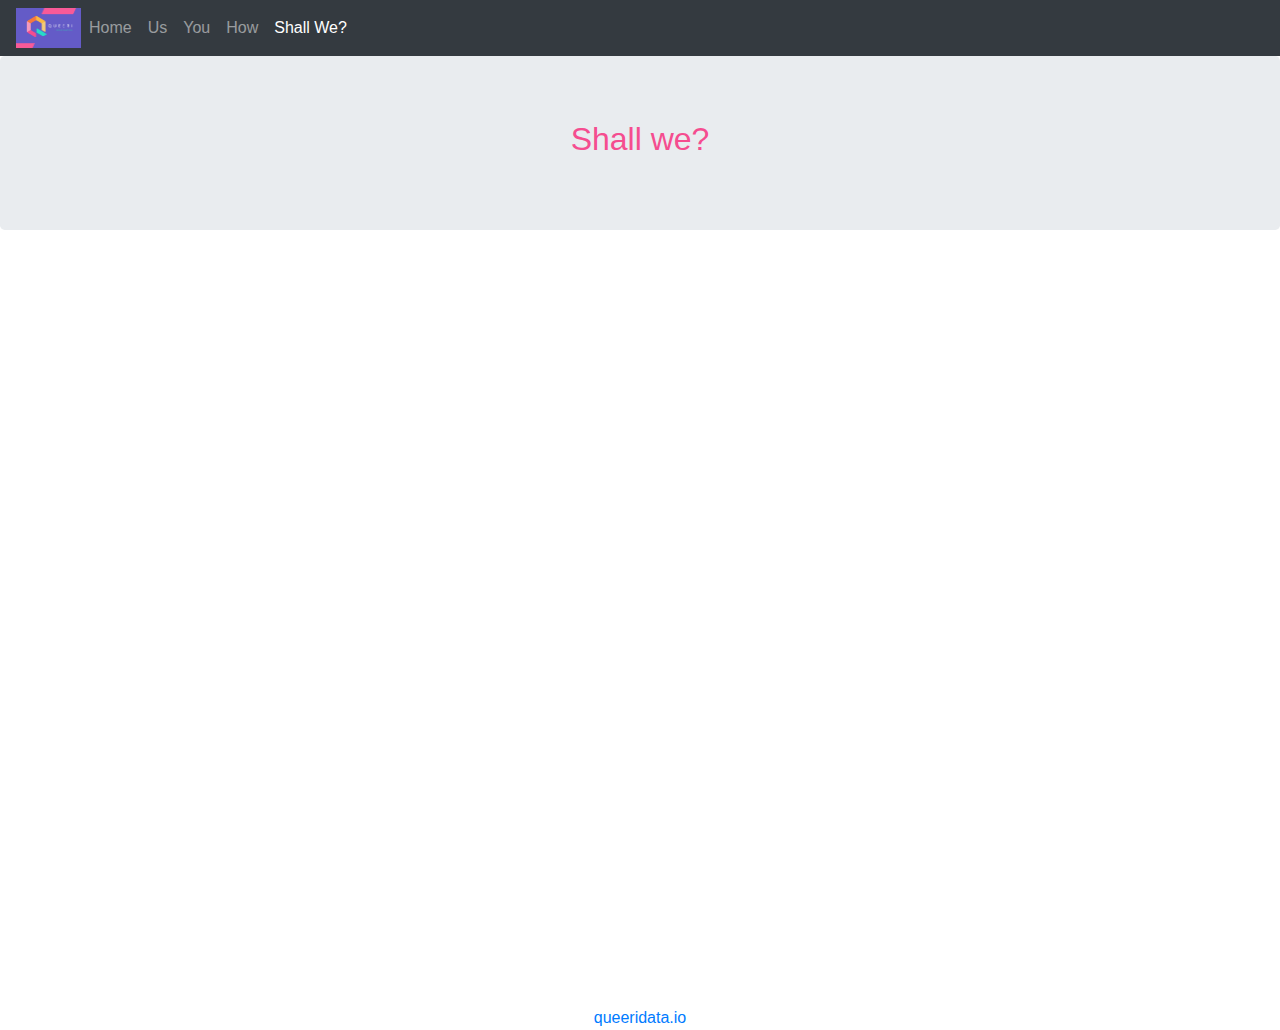
<file: connect.html>
<!DOCTYPE html>
<html lang="en" dir="ltr">
  <head>
    <meta charset="utf-8">
    <link rel="stylesheet" href="https://stackpath.bootstrapcdn.com/bootstrap/4.4.1/css/bootstrap.min.css" integrity="sha384-Vkoo8x4CGsO3+Hhxv8T/Q5PaXtkKtu6ug5TOeNV6gBiFeWPGFN9MuhOf23Q9Ifjh" crossorigin="anonymous">
    <link rel="stylesheet" href="styles.css">
    <title>queeridata.io</title>
  </head>
  <body>

    
    
    
    <nav class="navbar sticky-top navbar-expand-md navbar-dark bg-dark">
        
       
        <img src="color_logo.jpg" width="65" height="40" alt="logo">
        <button class="navbar-toggler" type="button" data-toggle="collapse" data-target="#navbarSupportedContent" aria-controls="navbarSupportedContent" aria-expanded="false" aria-label="Toggle navigation">
          <span class="navbar-toggler-icon"></span>
        </button>
      
        <div class="collapse navbar-collapse" id="navbarSupportedContent">
          <ul class="navbar-nav mr-auto">
            <li class="nav-item">
              <a class="nav-link" href="index.html">Home <span class="sr-only">(current)</span></a>
            </li>
            <li class="nav-item">
              <a class="nav-link" href="us.html">Us</a>
            </li>
            <li class="nav-item">
                <a class="nav-link" href="you.html">You</a>
              </li>
            <li class="nav-item">
                <a class="nav-link" href="how.html">How</a>
             </li>
             <li class="nav-item">
                <a class="nav-link active" href="#connect.html">Shall We?</a>
             </li>


      </nav>



      <div class="jumbotron text-center brandcolor">
        <h2>Shall we?</h2>
        </div>


        <div class="embed-responsive embed-responsive-16by9">
            <iframe src="https://docs.google.com/forms/d/e/1FAIpQLSfVpT2__m_iO9wSo0UgHx4XwWFQxCR9pUZLveFWoh7Bx4H_UA/viewform?embedded=true" width="640" height="1200" frameborder="0" marginheight="0" marginwidth="0">Loading…</iframe>
        </div>



        <footer>
          <br>
          <div class="text-center brandcolor">       
          <a href="https://www.queeridata.io/"> queeridata.io</a>
          </div>
          </footer> 


  <script src="https://code.jquery.com/jquery-3.5.1.slim.min.js" integrity="sha384-DfXdz2htPH0lsSSs5nCTpuj/zy4C+OGpamoFVy38MVBnE+IbbVYUew+OrCXaRkfj" crossorigin="anonymous"></script>
  <script src="https://cdn.jsdelivr.net/npm/popper.js@1.16.1/dist/umd/popper.min.js" integrity="sha384-9/reFTGAW83EW2RDu2S0VKaIzap3H66lZH81PoYlFhbGU+6BZp6G7niu735Sk7lN" crossorigin="anonymous"></script>
  <script src="https://stackpath.bootstrapcdn.com/bootstrap/4.5.2/js/bootstrap.min.js" integrity="sha384-B4gt1jrGC7Jh4AgTPSdUtOBvfO8shuf57BaghqFfPlYxofvL8/KUEfYiJOMMV+rV" crossorigin="anonymous"></script>






</body>

</html>
</file>
<file: styles.css>
.brandcolor {
    color : #F54D8F;
 }

 .brandtwo {
    color : #645BC7;
 }

 .brandthree {
    color : #26DDC8;
 }

 .brandfour {
    color : #FBB943;
 }

 
 .brandfive {
   color : #AC6C84;
} 
 

.brandsix {
   color : #967DC4;
} 


.brandsix {
   color : #F9718D;
} 

.brandseven {
   color : #F4CC78;
} 



.brandButtonOne
{background-color: #26DDC8;
} 




 .top-block{
      background-image: linear-gradient(to right #b6c7c5, #26DDC8);
    }


    .top-blocktwo{
      background-image: linear-gradient(#F9718D, #F54D8F);
    }
</file>
